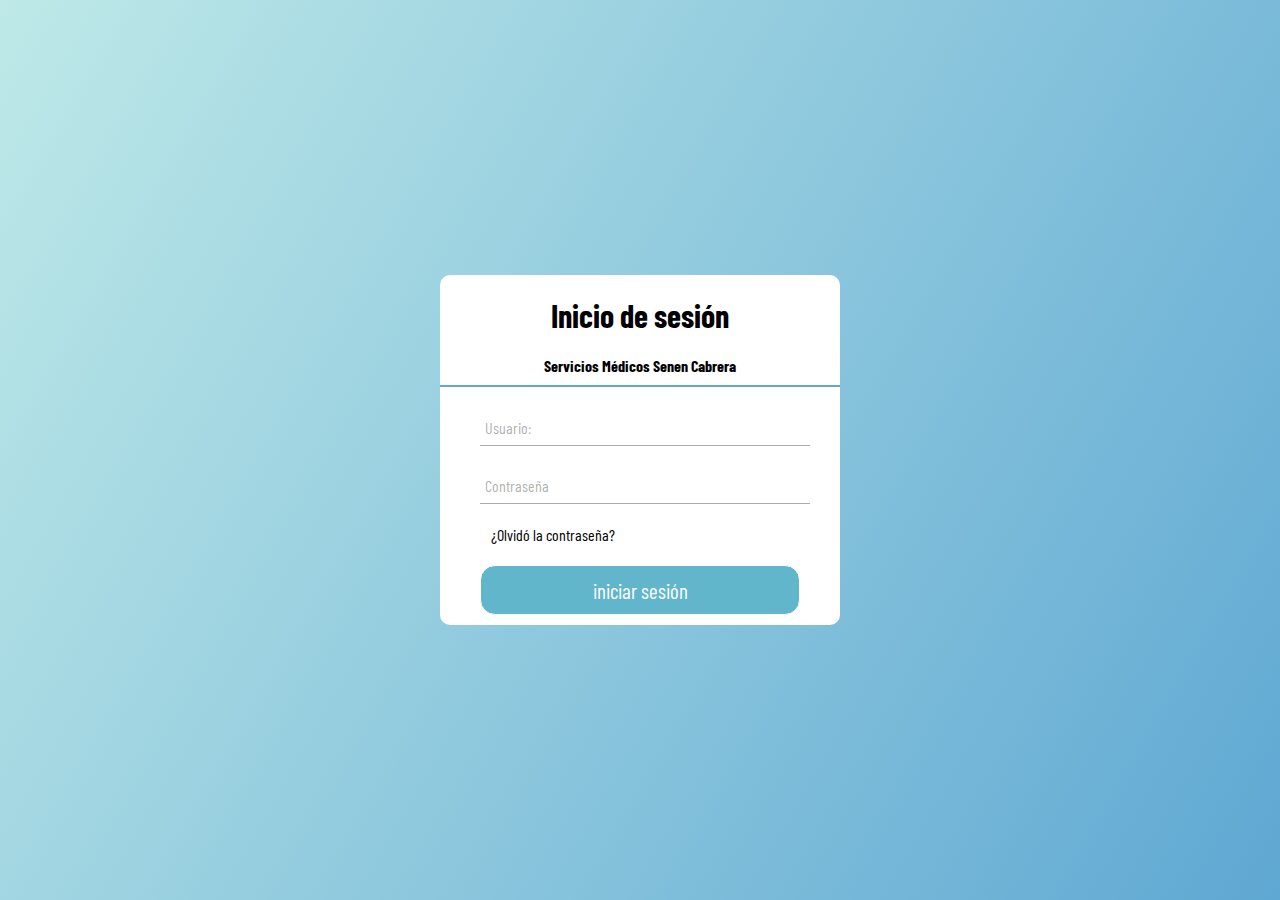
<file: index.html>
<!DOCTYPE html>
<html lang="en">
<head>
    <meta charset="UTF-8">
    <meta name="viewport" content="width=device-width, initial-scale=1.0">
    <title>Inicio de sesión</title>
    <link rel="icon" href="./Imagenes/imgredondo.png">
    <link rel="stylesheet" href="index/index.css">
</head>
<body>
    <div class="formulario">
        <h1>Inicio de sesión</h1>
        <h4>Servicios Médicos Senen Cabrera</h4>
        <form>
            <div class="form_group">
                <input type="text" id="usuario" class="form_input" placeholder=" ">
                <label for="usuario" class="form_label">Usuario:</label>
                <span class="form_line"></span>
            </div>

            <div class="form_group">
                <input type="password" id="contrasena" class="form_input" placeholder=" ">
                <label for="contrasena" class="form_label">Contraseña</label>
                <span class="form_line"></span>
            </div>
            <div class="recordar">
                <button id="recordarcontrasena">¿Olvidó la contraseña?</button>
            </div>
            <input type="button" value="iniciar sesión" onclick="inicio()">
            
            <script>
                function inicio(){
                    let user = document.getElementById("usuario").value;
                    let password  = document.getElementById("contrasena").value;
                    
                    if (user === "SMSC10" && password === "Autofocus1") {
                        window.location.href = "inicio.html";
                    } else {
                        alert("Usuario o contraseña incorrecto");
                    }
                }

                document.getElementById("recordarcontrasena").addEventListener("click", function() {
                alert("El usuario es SMSC10 y la contraseña es Autofocus1");
                });
            </script>
        
        </form>
    </div>

   
    
</body>
</html>
</file>
<file: index/index.css>
@import url('https://fonts.googleapis.com/css2?family=Barlow+Condensed&display=swap');
*{
    font-family: 'Barlow Condensed', sans-serif;
}

body {
    display: flex;
    justify-content: center;
    align-items: center;
    height: 100vh;
    margin: 0;
    background: linear-gradient(120deg, #BEE9E8, #5FA8D3);
}

.formulario {
    width: 400px;
    background: #fff;
    border-radius: 10px;
}

.formulario h1{
    text-align: center;
}

.formulario h4{
    text-align: center;
    padding: 0 0 10px 0;
    border-bottom: 2px solid #5FA8D3;
}

.formulario form{
    padding: 0 40px;
    box-sizing: border-box;
}



.recordar{
    margin: 5px 0 20px 5px;
    color: #1B4965;
    cursor: pointer;
}

input[type="button"]{
    width: 100%;
    height: 50px;
    border: 1px solid;
    background: #62B6CB;
    border-radius: 15px;
    font-size: 21px;
    color: white;
    cursor: pointer;
    outline: none;
    margin-bottom: 10px;
}

input[type="button"]:hover{
    color: #CAE9FF;
}




.form_group{
    position: relative;
    --color: #5757577e;
    margin-bottom: 20px;
}

.form_input{
    width: 100%;
    background: none;
    color: #706c6c;
    font-size: 1rem;
    padding: .6em .3em;
    border: none;
    outline: none;
    border-bottom: 1px solid var(--color);
    font-family: 'roboto', sans-serif;
}

.form_input:focus,
.form_input:not(:placeholder-shown){
    color: #4d4646;
}

.form_input:focus + .form_label,
.form_input:not(:placeholder-shown) + .form_label{
    transform: translateY(-12px) scale(.7);
    transform-origin: left top;
    color:cornflowerblue;
}

.form_label{
    color: var(--color);
    cursor: pointer;
    position: absolute;
    top: 0;
    left: 5px;
    transform: translateY(10px);
    transition: transform .5s, color .3s;
}

.form_line{
    position: absolute;
    bottom: 0;
    left: 0;
    width: 100%;
    height: 1px;
    background-color: #3866f2;
    transform: scale(0);
    transform: left bottom;
    transition: transform .4s;
}


.form_input:focus ~ .form_line,
.form_input:not(:placeholder-shown) ~ .form_line{
    transform: scale(1);

}

.recordar button{
    border: none;
    background: none;
    font-size: 16px;
    cursor: pointer;
}
</file>
